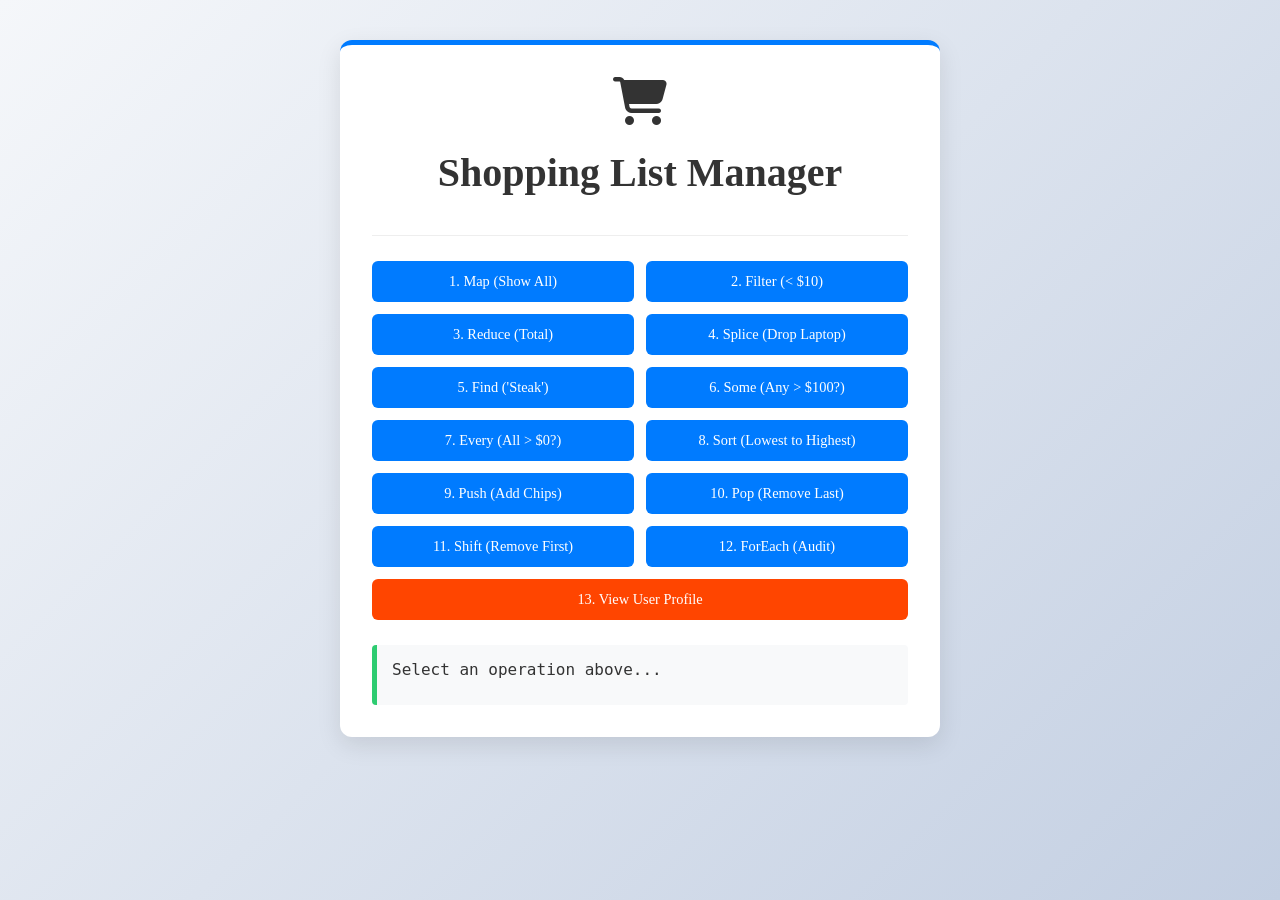
<file: index.html>
<!doctype html>
<html lang="en">
  <head>
    <meta charset="UTF-8" />
    <meta name="viewport" content="width=device-width, initial-scale=1.0" />
    <title>Shopping List</title>
    <link
      rel="stylesheet"
      href="https://cdnjs.cloudflare.com/ajax/libs/font-awesome/6.4.2/css/all.min.css"
    />
    <link rel="stylesheet" href="style.css" />
  </head>
  <body>
    <main>
      <article class="card" aria-labelledby="app-title">
        <header class="card-header">
          <figure>
            <i class="fa-solid fa-cart-shopping fa-3x" aria-hidden="true"></i>
          </figure>
          <h1 id="app-title">Shopping List Manager</h1>
        </header>

        <section class="controls" aria-label="List Operations">
          <button type="button" onclick="showAll()">1. Map (Show All)</button>
          <button type="button" onclick="showCheap()">
            2. Filter (&lt; $10)
          </button>
          <button type="button" onclick="showTotal()">3. Reduce (Total)</button>
          <button type="button" onclick="removeItem()">
            4. Splice (Drop Laptop)
          </button>

          <button type="button" onclick="findItem()">5. Find ('Steak')</button>
          <button type="button" onclick="checkExpensive()">
            6. Some (Any > $100?)
          </button>
          <button type="button" onclick="checkFree()">
            7. Every (All > $0?)
          </button>
          <button type="button" onclick="sortItems()">
            8. Sort (Lowest to Highest)
          </button>
          <button type="button" onclick="addItem()">9. Push (Add Chips)</button>
          <button type="button" onclick="removeLast()">
            10. Pop (Remove Last)
          </button>
          <button type="button" onclick="removeFirst()">
            11. Shift (Remove First)
          </button>
          <button type="button" onclick="runForEach()">
            12. ForEach (Audit)
          </button>

          <button
            type="button"
            onclick="showObject()"
            class="btn-orange span-two"
          >
            13. View User Profile
          </button>
        </section>

        <output id="result-display" role="status"
          >Select an operation above...</output
        >
      </article>
    </main>
    <script src="script.js"></script>
  </body>
</html>
</file>
<file: style.css>
/* CSS Refresher Project: Layout, Flexbox, Grid & Responsiveness */

* {
  box-sizing: border-box;
}

body {
  font-family: "Times New Roman", Times, serif;
  min-height: 100vh;
  background: linear-gradient(135deg, #f5f7fa 0%, #c3cfe2 100%);
  color: #333;
  display: flex;
  justify-content: center;
  padding-top: 40px;
  margin: 0;
}

main {
  width: 100%;
  max-width: 600px;
}

.card {
  background-color: white;
  padding: 2rem;
  border-radius: 12px;
  box-shadow: 0 8px 25px rgba(0, 0, 0, 0.1);
  border-top: 5px solid #007bff;
}

.card-header {
  text-align: center;
  margin-bottom: 25px;
  border-bottom: 1px solid #eee;
  padding-bottom: 15px;
}

figure {
  margin: 0;
  padding: 0;
}

.icon {
  width: 60px;
}

h1 {
  text-align: center;
  color: #333;
  margin: 1.5rem;
  font-size: 2.5rem;
}

.controls {
  display: grid;
  grid-template-columns: 1fr 1fr;
  gap: 12px;
  margin-bottom: 25px;
}

button {
  font-family: "Times New Roman", Times, serif;
  padding: 12px;
  cursor: pointer;
  background-color: #007bff;
  color: white;
  border: none;
  border-radius: 6px;
  font-size: 0.9rem;
  transition: all 0.3s ease;
}
button:hover {
  background-color: #0056b3;
}

/* Special styling for the Object button */
.btn-orange {
  background-color: orangered;
}
.btn-orange:hover {
  background-color: orange;
}

.span-two {
  grid-column: span 2;
}

#display,
output {
  display: block;
  background: #f8f9fa;
  padding: 15px;
  border-left: 5px solid #2ecc71;
  border-radius: 4px;
  font-family: "consolas", monospace;
  font-size: 1rem;
  white-space: pre-wrap;
  min-height: 60px;
}

@media (max-width: 600px) {
  body {
    background: #e3f2fd; /* Changes background on phone */
    align-items: flex-start;
    padding-top: 20px;
  }

  .card {
    width: 95%;
    padding: 1rem;
  }

  .controls {
    grid-template-columns: 1fr;
  }

  h1 {
    font-size: 1.8rem;
  }
}
</file>
